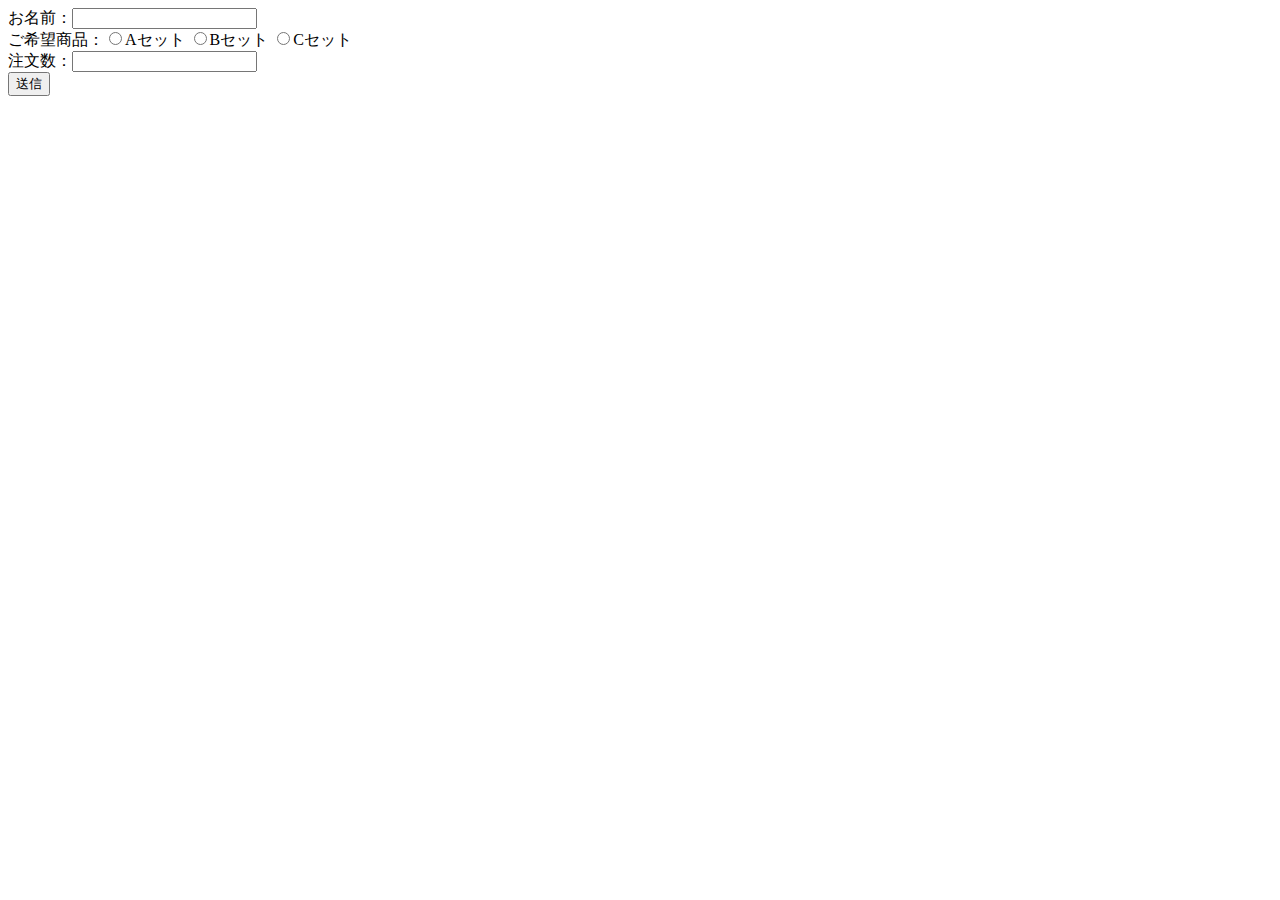
<file: src/php01/config/index.html>
<!DOCTYPE html>
<html lang="en">
<head>
    <meta charset="UTF-8">
    <meta name="viewport" content="width=device-width, initial-scale=1.0">
    <title>Document</title>
</head>
<body>
    <form action="result.php" method="POST">
        <label>お名前：<input type = "text" name ="My_name" ></label>
        <br />
        <label>ご希望商品：<input type="radio" name="set" value ="Aセット">Aセット
                        <input type="radio" name="set" value ="Bセット" >Bセット
                        <input type="radio" name="set" value ="Cセット" >Cセット
        </label>
        <br />
        <label>注文数：<input type="number" name="number" value=""></label>
        <br />
        <input type="submit" name="submit" value="送信" />



    </form>
</body>
</html>
</file>
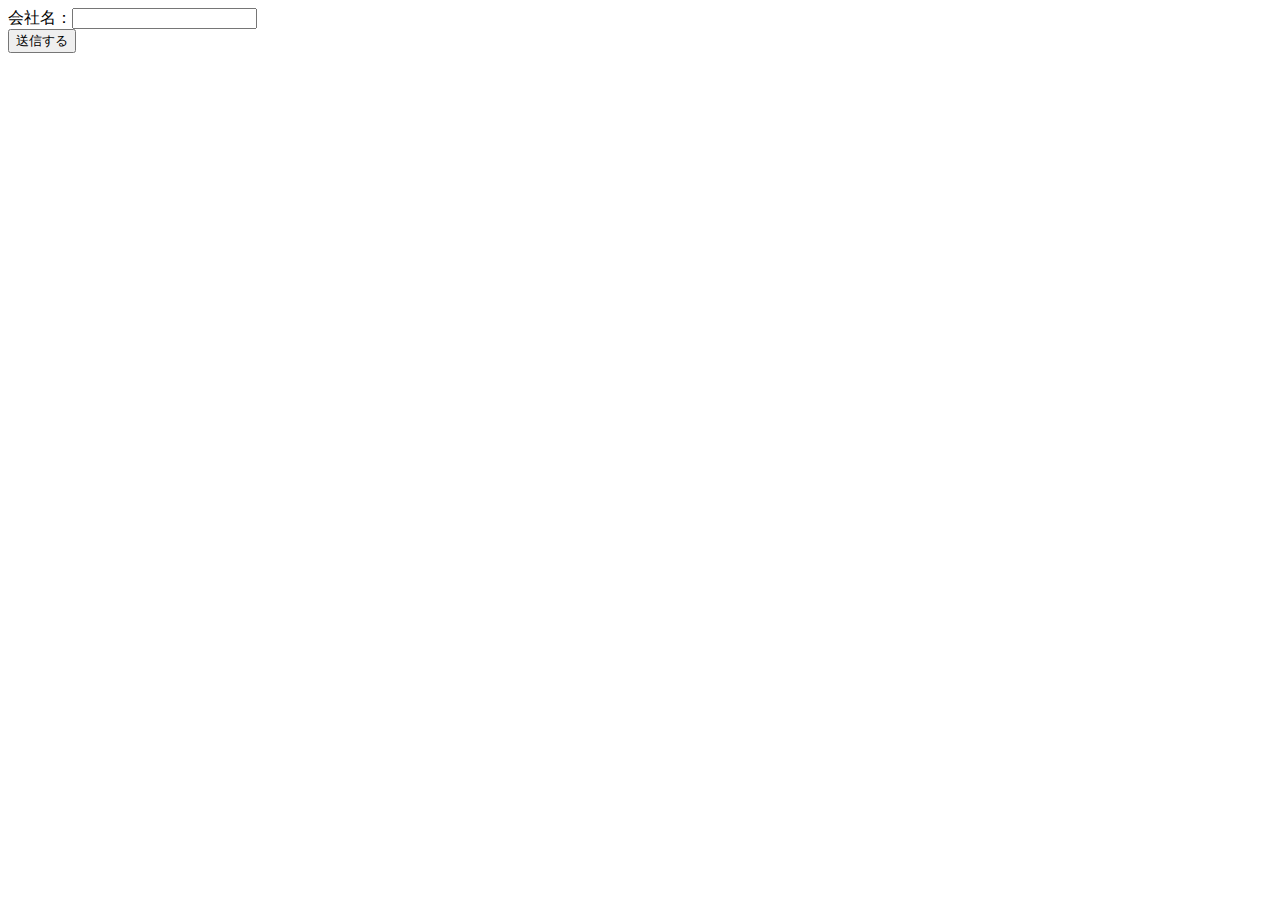
<file: src/php01/config/course.html>
<!DOCTYPE html>
<html lang="ja">
<head>
    <meta charset="UTF-8">
    <meta name="viewport" content="width=device-width, initial-scale=1.0">
    <title>Document</title>
</head>

<body>
    <form action="course.php" method="GET">
        <label>会社名：<input type="text" name="company"></label>
        <br />
        <input type="submit" name="submit" value="送信する"　/>
    </form>
</body>
</html>
</file>
